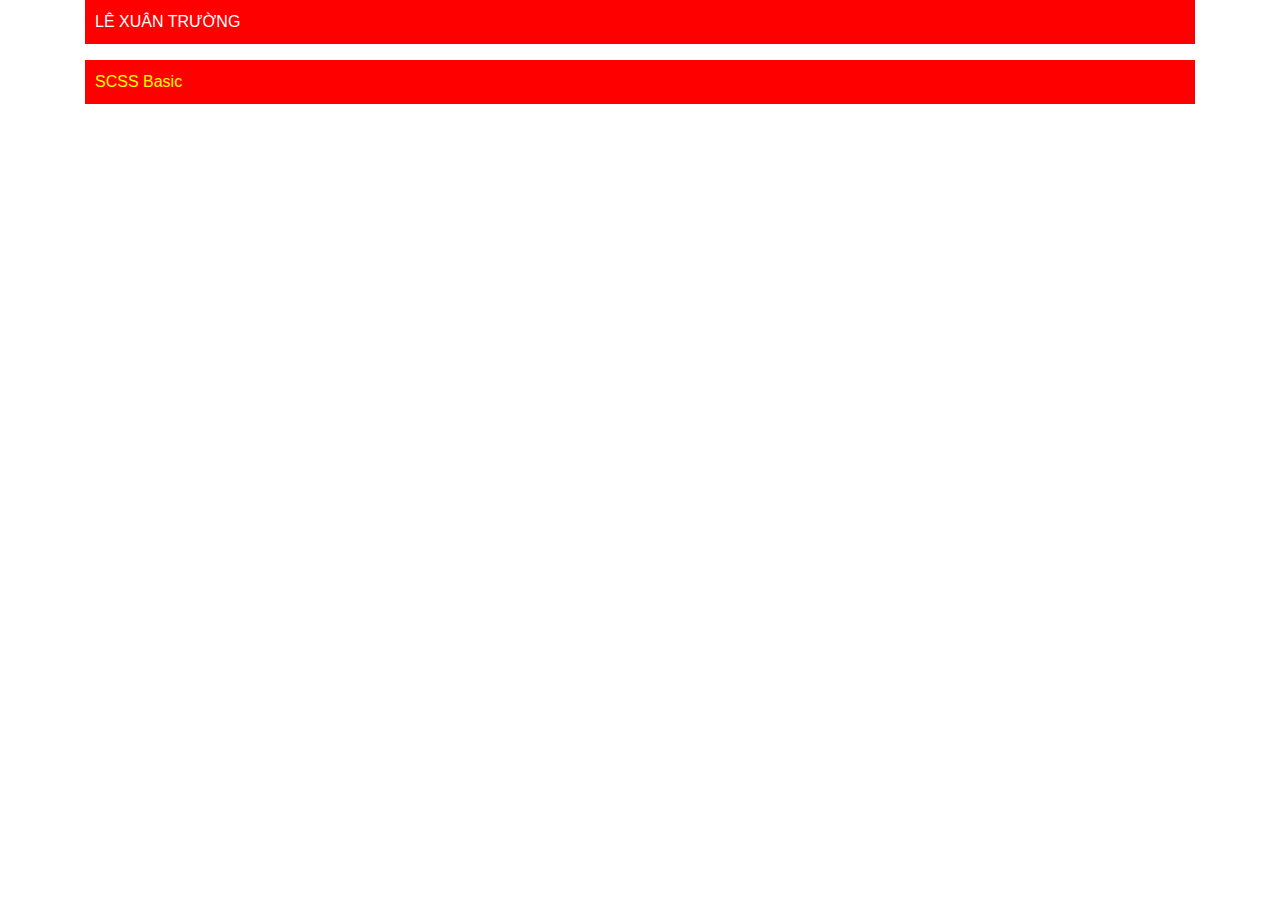
<file: lession01-scss-basic/index.html>
<!DOCTYPE html>
<html lang="en">
  <head>
    <title>Hello Scss</title>
    <meta charset="utf-8" />
    <meta name="viewport" content="width=device-width, initial-scale=1" />
    <link
      rel="stylesheet"
      href="https://maxcdn.bootstrapcdn.com/bootstrap/4.5.2/css/bootstrap.min.css"
    />
    <link rel="stylesheet" type="text/css" href="./style.css" />
  </head>
  <body>
    <div class="container">
      <p>LÊ XUÂN TRƯỜNG</p>
      <p class="redbox">
        <a href="#">SCSS Basic</a>
      </p>
    </div>
    <script src="https://ajax.googleapis.com/ajax/libs/jquery/3.5.1/jquery.min.js"></script>
    <script src="https://cdnjs.cloudflare.com/ajax/libs/popper.js/1.16.0/umd/popper.min.js"></script>
    <script src="https://maxcdn.bootstrapcdn.com/bootstrap/4.5.2/js/bootstrap.min.js"></script>
  </body>
</html>
</file>
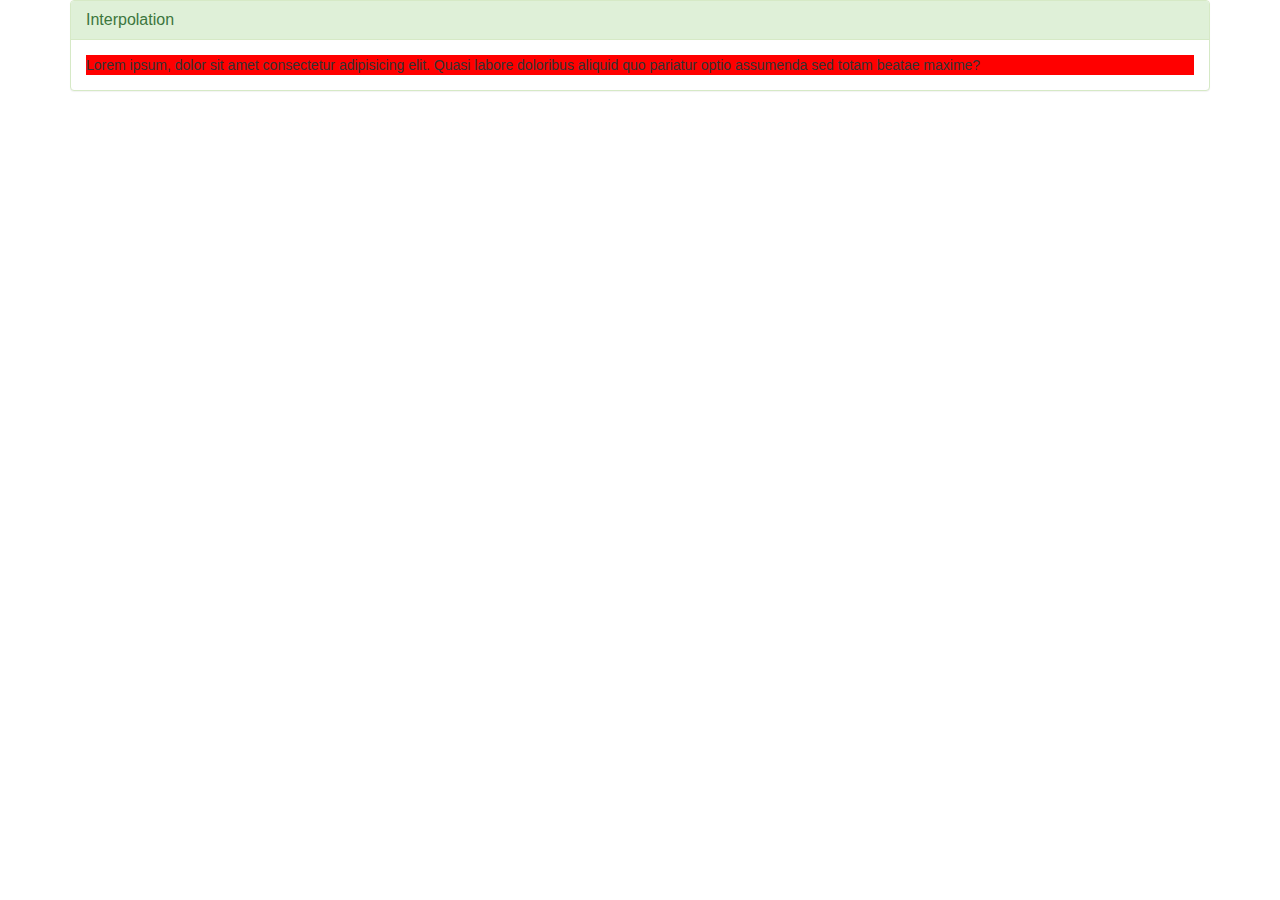
<file: lession04-css-script/index.html>
<!DOCTYPE html>
<html lang="en">
  <head>
    <meta charset="UTF-8" />
    <meta name="viewport" content="width=device-width, initial-scale=1.0" />
    <meta http-equiv="X-UA-Compatible" content="ie=edge" />
    <meta name="Description" content="Enter your description here" />
    <link
      rel="stylesheet"
      href="https://cdnjs.cloudflare.com/ajax/libs/twitter-bootstrap/3.3.7/css/bootstrap.min.css"
    />
    <link
      rel="stylesheet"
      href="https://cdnjs.cloudflare.com/ajax/libs/font-awesome/5.15.3/css/all.min.css"
    />
    <!-- <link rel="stylesheet" href="./css/variables.css" /> -->
    <!-- <link rel="stylesheet" href="./css/datatypes-operator.css" /> -->
    <link rel="stylesheet" href="./css/interpolation.css" />
    <title>Script-CSS</title>
  </head>
  <body>
    <div class="container">
      <div class="row">
        <div class="col-xs-12 col-sm-12 col-md-12 col-lg-12">
          <!-- <div class="panel panel-danger">
            <div class="panel-heading">
              <h3 class="panel-title">Variables</h3>
            </div>
            <div class="panel-body">
              <h3>Variables</h3>
              <p class="content">
                Lorem ipsum dolor sit amet.<br />
                <a href="#">Go to HomePage</a>
              </p>
              <span>
                Lorem ipsum dolor sit amet consectetur adipisicing elit. Sit,
                amet. Doloremque doloribus nihil vitae. Aperiam officia dolores
                dignissimos ut vero.
              </span>
            </div>
          </div> -->

          <!-- <div class="panel panel-primary">
            <div class="panel-heading">
              <h3 class="panel-title">DataType & Oprrater</h3>
            </div>
            <div class="panel-body">
              <h1>Kiểu dữ liệu & Toán Tử</h1>
              <p>Giới thiệu căn bản về các kiểu dữ liệu</p>
              <p class="description">
                Lorem ipsum dolor sit amet consectetur adipisicing elit. Odit
                laborum molestias ad dolorum exercitationem in fugiat illum
                eligendi quisquam! Non?
              </p>
            </div>
          </div> -->

          <div class="panel panel-success">
            <div class="panel-heading">
              <h3 class="panel-title">Interpolation</h3>
            </div>
            <div class="panel-body">
              <div class="content">
                Lorem ipsum, dolor sit amet consectetur adipisicing elit. Quasi
                labore doloribus aliquid quo pariatur optio assumenda sed totam
                beatae maxime?
              </div>
            </div>
          </div>
        </div>
      </div>
    </div>

    <script src="https://cdnjs.cloudflare.com/ajax/libs/jquery/3.5.1/jquery.min.js"></script>
    <script src="https://cdnjs.cloudflare.com/ajax/libs/twitter-bootstrap/3.3.7/js/bootstrap.min.js"></script>
  </body>
</html>
</file>
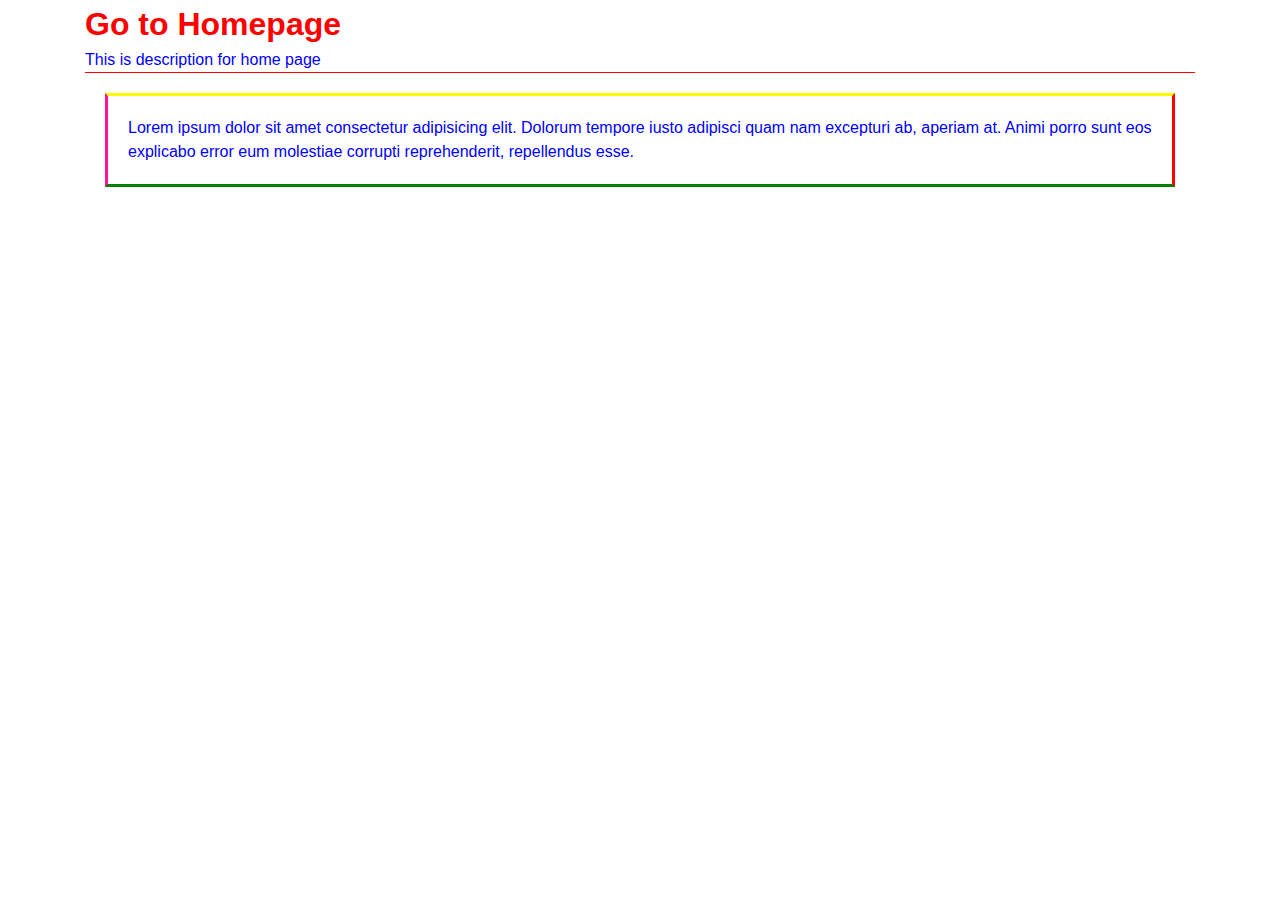
<file: lession03-css-extensions/1-nested-rules/index.html>
<!DOCTYPE html>
<html lang="en">
  <head>
    <meta charset="UTF-8" />
    <meta name="viewport" content="width=device-width, initial-scale=1.0" />
    <meta http-equiv="X-UA-Compatible" content="ie=edge" />
    <meta name="Description" content="Enter your description here" />
    <link
      rel="stylesheet"
      href="https://cdnjs.cloudflare.com/ajax/libs/twitter-bootstrap/4.6.0/css/bootstrap.min.css"
    />
    <link
      rel="stylesheet"
      href="https://cdnjs.cloudflare.com/ajax/libs/font-awesome/5.15.3/css/all.min.css"
    />
    <link rel="stylesheet" href="./css/style.css" />
    <title>Nested - Rules</title>
  </head>
  <body>
    <div class="container">
      <div class="children">
        <a href="#">Go to Homepage</a>
      </div>
      <p>This is description for home page</p>
      <p class="content">
        Lorem ipsum dolor sit amet consectetur adipisicing elit. Dolorum tempore
        iusto adipisci quam nam excepturi ab, aperiam at. Animi porro sunt eos
        explicabo error eum molestiae corrupti reprehenderit, repellendus esse.
      </p>
    </div>
    <script src="https://cdnjs.cloudflare.com/ajax/libs/jquery/3.5.1/jquery.slim.min.js"></script>
    <script src="https://cdnjs.cloudflare.com/ajax/libs/popper.js/1.16.1/umd/popper.min.js"></script>
    <script src="https://cdnjs.cloudflare.com/ajax/libs/twitter-bootstrap/4.6.0/js/bootstrap.min.js"></script>
  </body>
</html>
</file>
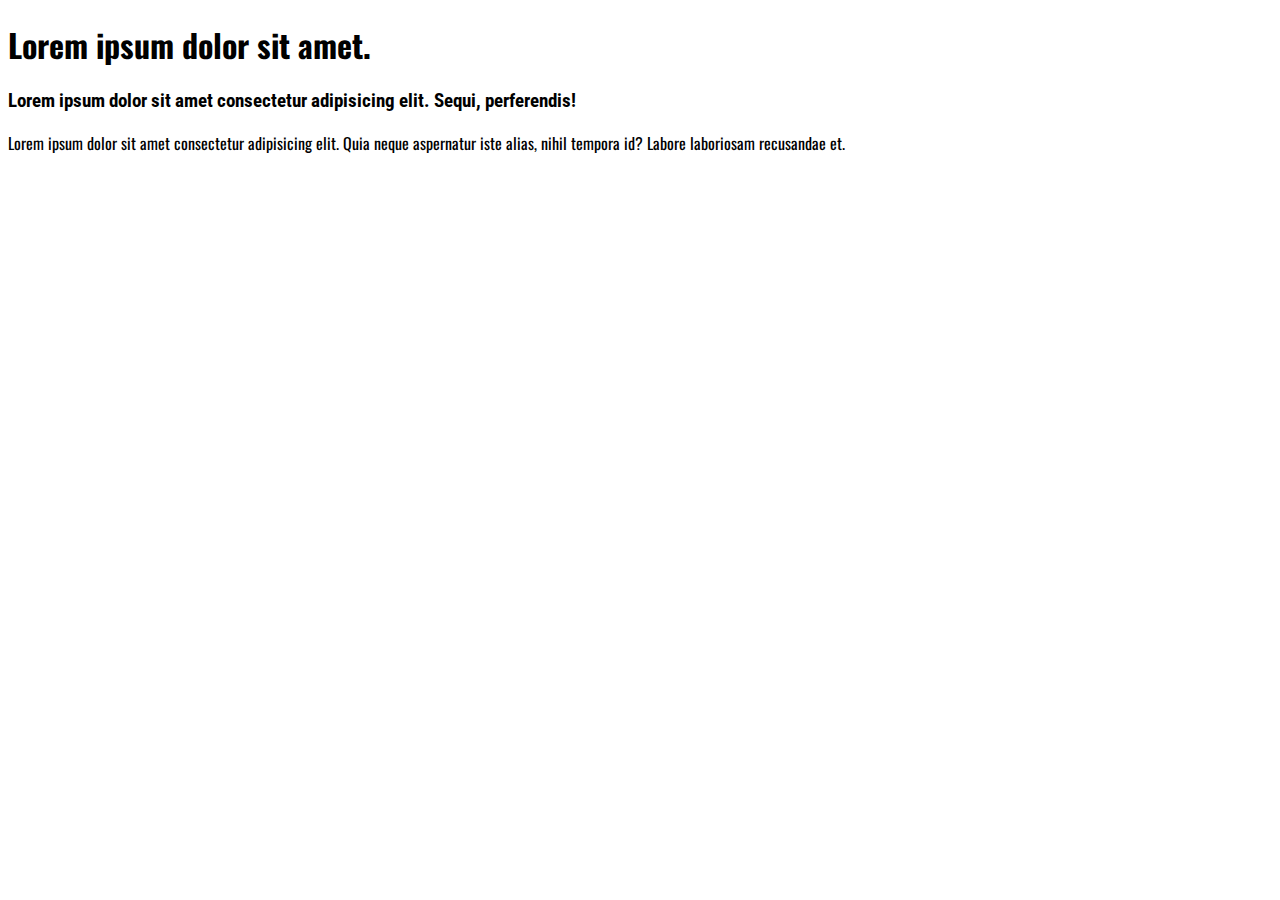
<file: lession05/04-google-font/index.html>
<!DOCTYPE html>
<html lang="en">
  <head>
    <meta charset="UTF-8" />
    <meta http-equiv="X-UA-Compatible" content="IE=edge" />
    <meta name="viewport" content="width=device-width, initial-scale=1.0" />
    <link rel="stylesheet" type="text/css" href="./style.css" />
    <title>Document</title>
  </head>
  <body>
    <h1>Lorem ipsum dolor sit amet.</h1>
    <h3>
      Lorem ipsum dolor sit amet consectetur adipisicing elit. Sequi,
      perferendis!
    </h3>
    <p>
      Lorem ipsum dolor sit amet consectetur adipisicing elit. Quia neque
      aspernatur iste alias, nihil tempora id? Labore laboriosam recusandae et.
    </p>
  </body>
</html>
</file>
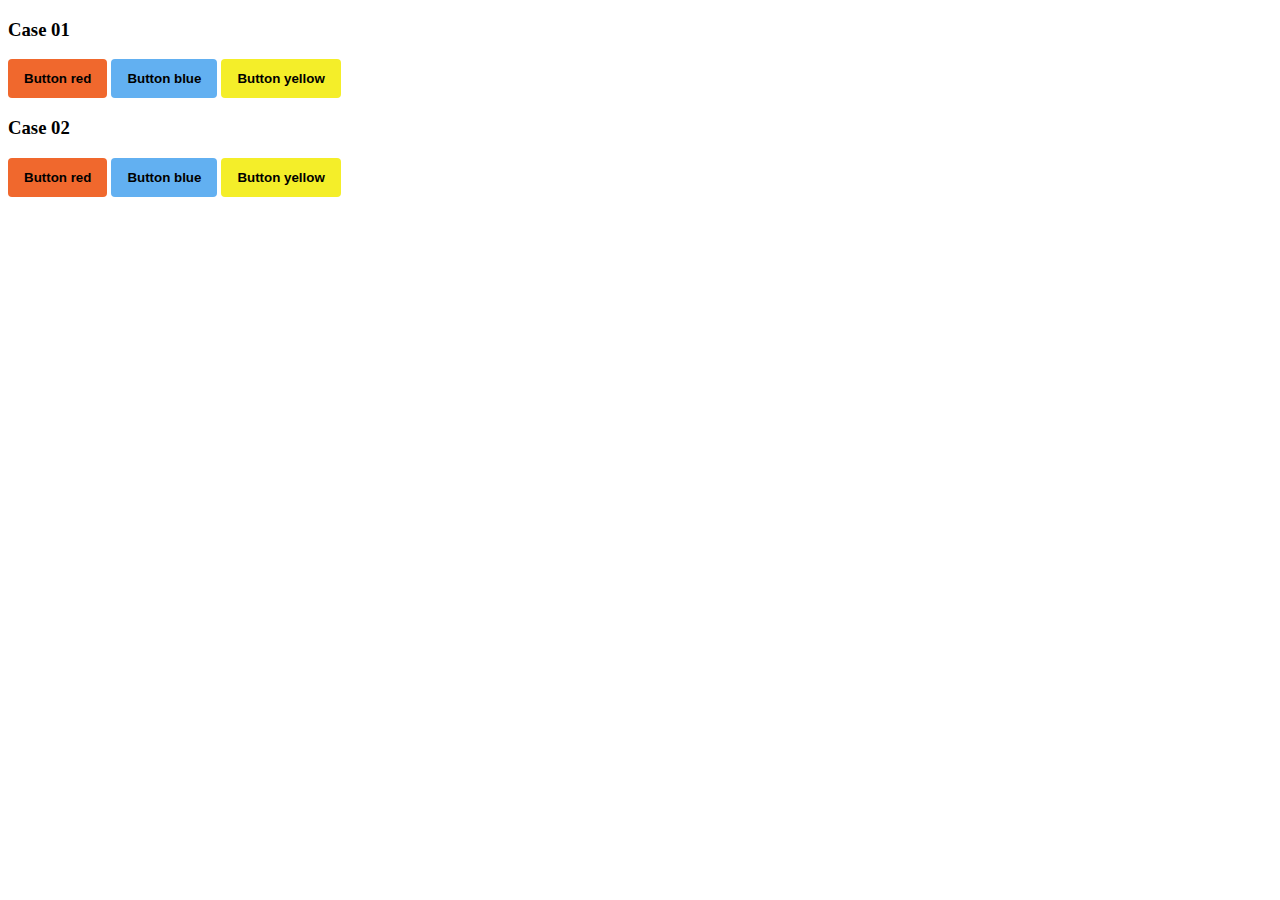
<file: lession05/09-exercise/index.html>
<!DOCTYPE html>
<html lang="en">
  <head>
    <meta charset="UTF-8" />
    <meta http-equiv="X-UA-Compatible" content="IE=edge" />
    <meta name="viewport" content="width=device-width, initial-scale=1.0" />
    <title>Document</title>
    <link rel="stylesheet" href="03-style.css" />
  </head>
  <body>
    <h3>Case 01</h3>
    <button class="btn btn-red">Button red</button>
    <button class="btn btn-blue">Button blue</button>
    <button class="btn btn-yellow">Button yellow</button>
    <h3>Case 02</h3>
    <button class="btn-red">Button red</button>
    <button class="btn-blue">Button blue</button>
    <button class="btn-yellow">Button yellow</button>
  </body>
</html>
</file>
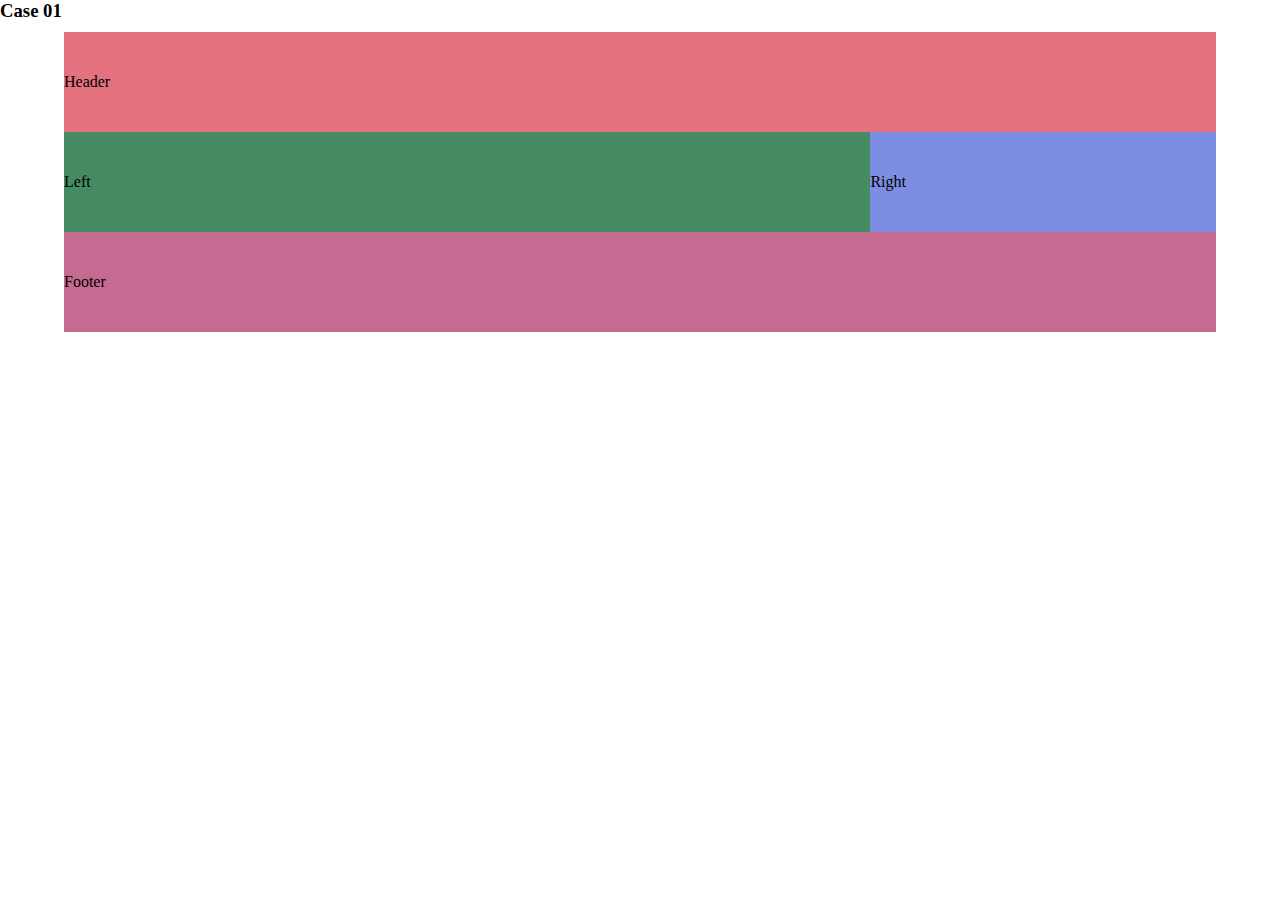
<file: lession05/07-import-media-extent/02-media/index.html>
<!DOCTYPE html>
<html lang="en">
  <head>
    <meta charset="UTF-8" />
    <meta http-equiv="X-UA-Compatible" content="IE=edge" />
    <meta name="viewport" content="width=device-width, initial-scale=1.0" />
    <title>Bootstrap</title>
    <link rel="stylesheet" href="./02-exe.css" />
  </head>
  <body>
    <h3>Case 01</h3>
    <div class="container">
      <div class="header">Header</div>
      <div class="left">Left</div>
      <div class="right">Right</div>
      <div class="footer">Footer</div>
    </div>
  </body>
</html>
</file>
<file: lession01-scss-basic/style.css>
.container p {
  background-color: red;
  padding: 10px;
  color: white; }
  .container p a {
    color: yellow; }

/*# sourceMappingURL=style.css.map */
</file>
<file: lession04-css-script/css/variables.css>
h3 {
  color: #7b1f7b; }

p.content {
  background-color: #7b1f7b;
  padding: 10px;
  color: white; }
  p.content a {
    font-size: 32px;
    color: yellow; }

span {
  border-bottom: solid 1px #7b1f7b;
  color: yellow; }

/*# sourceMappingURL=variables.css.map */
</file>
<file: lession04-css-script/css/datatypes-operator.css>
/*
$primary_color: red;
$size: 32;
$text_size: $size * 1px;
$text_size_string: $size + px;
h1 {
  color: $primary_color;
}
p {
  font: {
    size: $text_size_string;
  }
}*/
/*
$background-url: "../images/";
div.bg {
  background-url: $background-url + "div-bg.png";
}
p.background {
  background-url: "../images/p-bg.png";
}
*/
h1,
p {
  background-color: #ff8000;
  padding: 10px;
  color: yellow; }

/*# sourceMappingURL=datatypes-operator.css.map */
</file>
<file: lession04-css-script/css/interpolation.css>
div.content {
  background-color: red; }

/*# sourceMappingURL=interpolation.css.map */
</file>
<file: lession03-css-extensions/1-nested-rules/css/style.css>
div.container div.children a {
  color: red;
  font-size: 32px;
  font-weight: bold; }
div.container p {
  color: blue;
  border-bottom: 1px solid red; }
div.container p.content {
  margin: 20px;
  padding: 20px;
  border-top: solid 3px yellow;
  border-bottom: solid 3px green;
  border-right: solid 3px red;
  border-left: solid 3px deeppink; }

/*# sourceMappingURL=style.css.map */
</file>
<file: lession05/04-google-font/style.css>
@import url("https://fonts.googleapis.com/css2?family=Oswald:wght@300&family=Roboto+Condensed:wght@300&display=swap");
/*
font-family: 'Oswald', sans-serif;
font-family: 'Roboto Condensed', sans-serif;
*/
body {
  font-family: "Oswald", sans-serif; }

h1 {
  font-family: "Oswald", sans-serif; }

h3 {
  font-family: "Roboto Condensed", sans-serif; }

/*# sourceMappingURL=style.css.map */
</file>
<file: lession05/09-exercise/03-style.css>
.btn-red,
.btn-blue,
.btn-yellow {
  padding: 12px 16px;
  border: none;
  text-align: center;
  cursor: pointer;
  border-radius: 4px;
  font-weight: bold;
}

.btn-red {
  background-color: #f0682d;
}

.btn-red:hover {
  background-color: #f16f69;
}

.btn-blue {
  background-color: #62b0f1;
}

.btn-blue:hover {
  background-color: #4edaf3;
}

.btn-yellow {
  background-color: #f4ee29;
}

.btn-yellow:hover {
  background-color: #f6f868;
}
</file>
<file: lession05/07-import-media-extent/02-media/02-exe.css>
* {
  margin: 0px;
  padding: 0px; }

div.container {
  width: 90%;
  margin: 10px auto; }

div.container > div {
  height: 100px;
  line-height: 100px; }

div.container > div.header {
  background-color: #e3727e; }

div.container div.left {
  background-color: #458c63; }

div.container div.right {
  background-color: #7d8ee2; }

div.container div.footer {
  background-color: #c56a90; }

@media all and (min-width: 1000px) {
  div.container div.left {
    width: 70%;
    float: left; }
  div.container div.right {
    width: 30%;
    float: right; }
  div.container div.footer {
    clear: both; } }
@media all and (min-width: 750px) and (max-width: 1000px) {
  div.container div.left {
    width: 50%;
    float: left; }
  div.container div.right {
    width: 50%;
    float: right; }
  div.container div.footer {
    clear: both; } }
@media all and (min-width: 450px) and (max-width: 750px) {
  div.container > div {
    width: 100%;
    display: block; } }
@media all and (max-width: 450px) {
  div.container div.header div.right div.footer {
    display: none; }
  div.container div.left {
    width: 100%;
    display: block; } }
</file>
